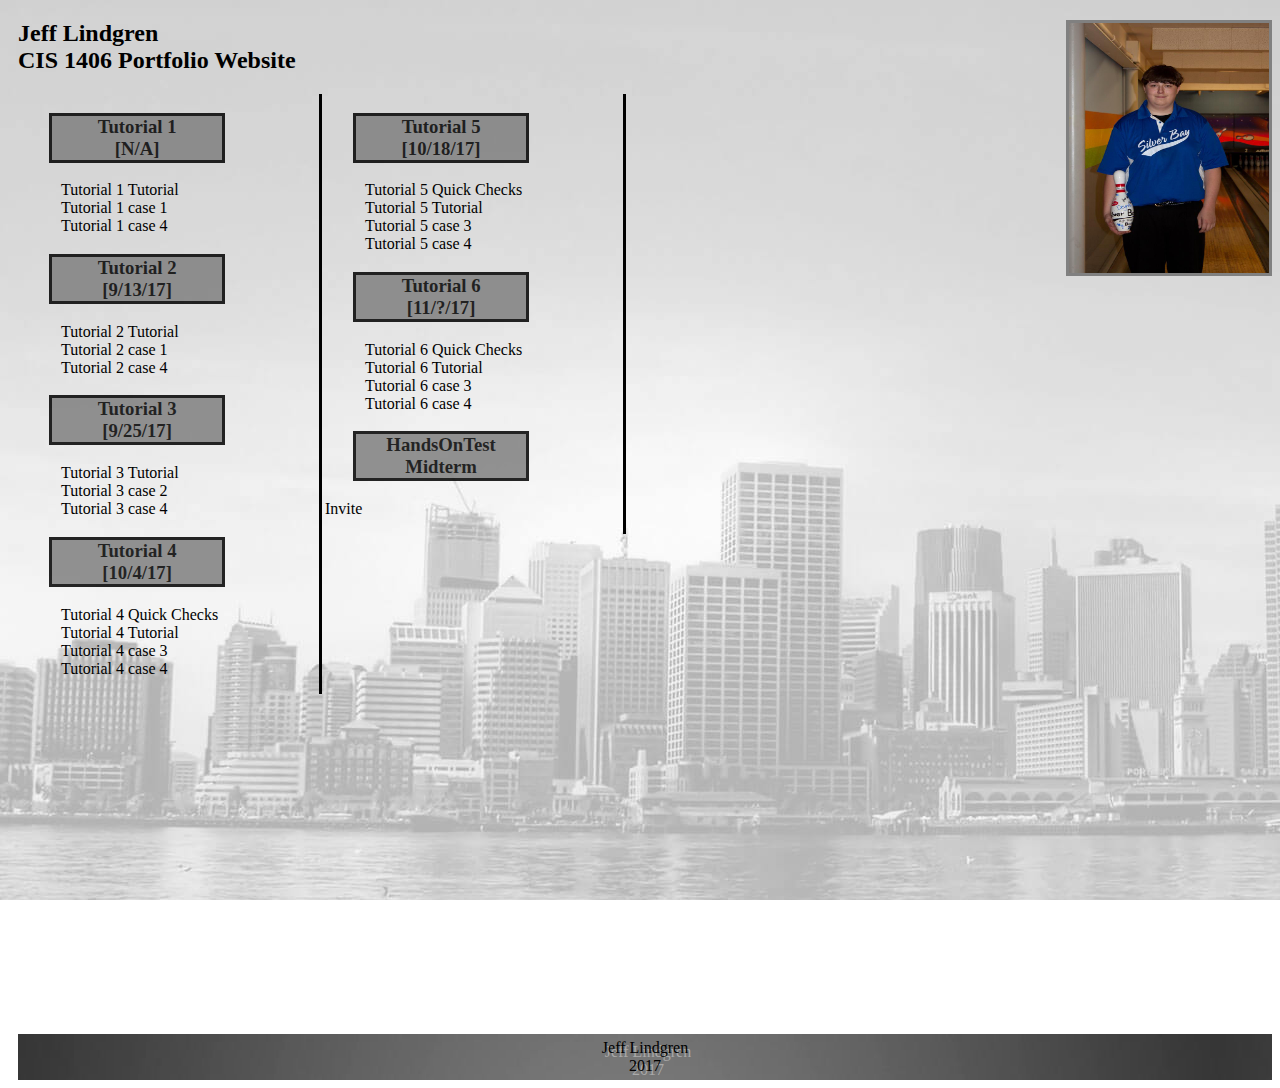
<file: index.html>
<!DOCTYPE html>
<html>
<head>

<!--
	[Jeff Lindgren]
	CIS 1406
	Website Portfolio
	Fall 2017
	[/6//17]

Turtorial 3/What I added
1. I changed the background-color to gray so it's better on the eyes.
2. changed the text color to white so the text was better to see.
3. changed the link color to make it stand out more.
4. Added a green background color to h3 and changed the text color to black so people can see the text.

Turtorial 4/What I added
1. I used text-aligh: center; to center my image of me.
2. I used an independent class to make my name green and changed the font size to 2em.
3. I used an depented class to make the line height for the ul to be 1.3 and changed the color to blue

Turtorial 5/What I added
1. Uded padding on the h3 tag to make the bar have padding on the left and right side.
2. changed the margin for the ul and h3 tags to 3em for the sides left and right.
3. Added a border around the my image. 


-->
    
    

<meta http-equiv="Content-Type" content="text/html; charset=ISO-8859-1" />
<title>[Jeff Lindgren] - Web Programming Portfolio</title>
<link href = "index_sheet.css" rel = "stylesheet" type = "text/css" />

</head>

<body>


<p>
  <img src = "logojeff.png"
height = "250"
width = "200"
title = "Jeff Lindgren"
alt = "Jeff Lindgren"

/></p>


<h2>Jeff Lindgren <br />
CIS 1406 Portfolio Website
</h2>   


<section id="left">
<h3 class ="mar">Tutorial 1
<br />[N/A]</h3>
<ul class = "list">
	<li><a class="small" href="CIS1406/tutorial1/tutorial/worldmusic.html">Tutorial 1 Tutorial</a></li>
	<li><a class="small" href="CIS1406/tutorial1/case1/shop.html">Tutorial 1 case 1</a></li>
	<li><a class="small" href="CIS1406/tutorial1/case4/energysolutions.html">Tutorial 1 case 4</a></li>
</ul>

<h3 class ="mar"> Tutorial 2
<br />[9/13/17]</h3>
<ul class = "list">
	<li><a class="small" href="CIS1406/tutorial2/tutorial/index.html">Tutorial 2 Tutorial</a></li>
	<li><a class="small" href="CIS1406/tutorial2/case1/barker.htm">Tutorial 2 case 1</a></li>
	<li><a class="small" href="CIS1406/tutorial2/case4/college.html">Tutorial 2 case 4</a></li>
</ul>

<h3 class ="mar"> Tutorial 3
	<br />[9/25/17]</h3>
	<ul class = "list">
		<li><a class="small" href="CIS1406/tutorial3/tutorial/index.htm">Tutorial 3 Tutorial</a></li>
		<li><a class="small" href="CIS1406/tutorial3/case2/record.htm">Tutorial 3 case 2</a></li>
		<li><a class="small" href="CIS1406/tutorial3/case4/slake.htm">Tutorial 3 case 4</a></li>
	</ul>

<h3 class ="mar"> Tutorial 4
  <br />[10/4/17]</h3>
  <ul class = "list">
  	<li><a href="CIS1406/tutorial4/QC4.html">Tutorial 4 Quick Checks</a></li>
    <li><a class="small" href="CIS1406/tutorial4/tutorial/career.htm">Tutorial 4 Tutorial</a></li>
  	<li><a class="small" href="CIS1406/tutorial4/case3/power.htm">Tutorial 4 case 3</a></li>
  	<li><a class="small" href="CIS1406/tutorial4/case4/donate.htm">Tutorial 4 case 4</a></li>
  </ul>
    </section>
<section id="right">
  <h3 class ="mar"> Tutorial 5
    <br />[10/18/17]</h3>
    <ul class = "list">
    	<li><a href="CIS1406/tutorial5/QC5.html">Tutorial 5 Quick Checks</a></li>
        <li><a class="small" href="CIS1406/tutorial5/tutorial/elephant.htm">Tutorial 5 Tutorial</a></li>
    	<li><a class="small" href="CIS1406/tutorial5/case3/books.htm">Tutorial 5 case 3</a></li>
    	<li><a class="small" href="CIS1406/tutorial5/case4/hope.htm">Tutorial 5 case 4</a></li>
    </ul>
    
  <h3 class ="mar"> Tutorial 6
    <br />[11/?/17]</h3>
    <ul class = "list">
    	<li><a href="CIS1406/tutorial6/QC5.html">Tutorial 6 Quick Checks</a></li>
        <li><a class="small" href="CIS1406/tutorial6/tutorial/elephant.htm">Tutorial 6 Tutorial</a></li>
    	<li><a class="small" href="CIS1406/tutorial6/case3/books.htm">Tutorial 6 case 3</a></li>
    	<li><a class="small" href="CIS1406/tutorial6/case4/hope.htm">Tutorial 6 case 4</a></li>
    </ul>
    
<h3>HandsOnTest Midterm</h3>
    <p><a class="smaller" href="HandsOnTest/invite.html">Invite</a></p>


</section>
<footer>Jeff Lindgren<br />2017</footer>

</body>
</html>
</file>
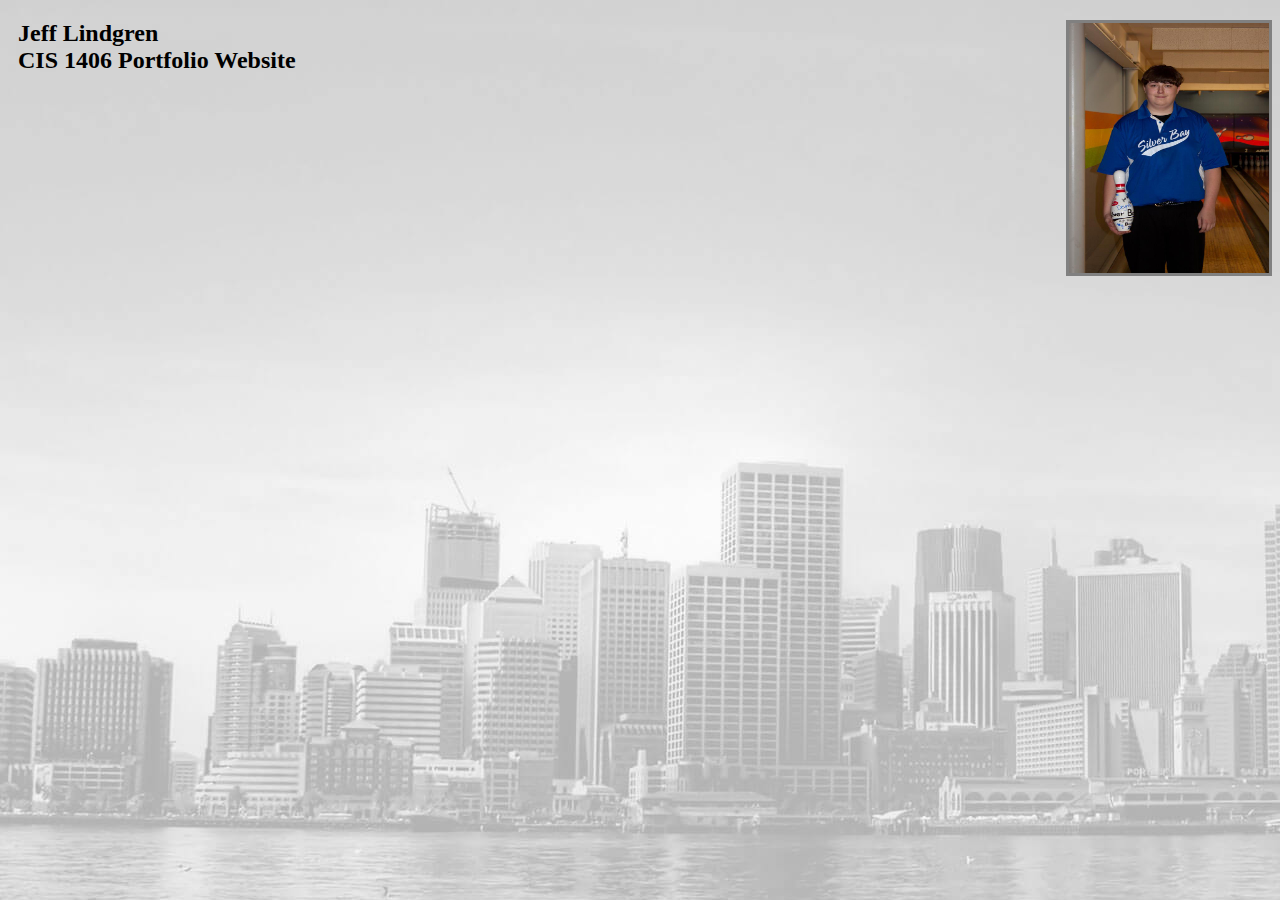
<file: indexnew.html>
<!DOCTYPE html>
<html>
<head>

<!--
	[Jeff Lindgren]
	CIS 1406
	Website Portfolio
	Fall 2017
	[/6//17]

Turtorial 3/What I added
1. I changed the background-color to gray so it's better on the eyes.
2. changed the text color to white so the text was better to see.
3. changed the link color to make it stand out more.
4. Added a green background color to h3 and changed the text color to black so people can see the text.

Turtorial 4/What I added
1. I used text-aligh: center; to center my image of me.
2. I used an independent class to make my name green and changed the font size to 2em.
3. I used an depented class to make the line height for the ul to be 1.3 and changed the color to blue

Turtorial 5/What I added
1. Uded padding on the h3 tag to make the green bar have padding on all sides with 4px.
2. changed the margin for the ul and h3 tags to 3em for the sides left and right.
3. Added a border around the h3 element.


-->
    
    

<meta http-equiv="Content-Type" content="text/html; charset=ISO-8859-1" />
<title>[Jeff Lindgren] - Web Programming Portfolio</title>
<link href = "index_sheet.css" rel = "stylesheet" type = "text/css" />

</head>

<body>


<p style="text-align:center;">
  <img src = "logojeff.png"
height = "250"
width = "200"
title = "Jeff Lindgren"
alt = "Jeff Lindgren"

/></p>


<h2>Jeff Lindgren <br />
CIS 1406 Portfolio Website
</h2>



</body>
</html>
</file>
<file: index_sheet.css>
body
{
    background-image: url(images/back2.jpg);
    font-family: Futura;
    background-attachment: fixed;
    padding-left: 10px
}

img 
{
    float: right;
    border: solid gray 3px;
}

ul
{
    list-style-type: none;
}
h3
{
    background-color: gray;
    opacity: 0.85;
    padding-left: 5px;
    padding-right: 5px;
    clear: right;
    border: solid black 3px;
    width: 160px;
    text-align: center;
    margin: 1em 2em 1em 1.5em
    
}

footer
{
    text-align: center;
    background-image: url(images/gray.jpg);
    text-shadow: 3px 4px darkgray;
    padding: 5px 0 5px 0;
    margin-top: 60em;
}

a
{
    text-decoration: none;
    color: black;
}
ul a:hover
{
    color: white;
    font-weight: bold;
    text-decoration: none;
    display: block;
    background-color: blue;
    padding: 3px;
    width: 210px;
}



a:hover.smaller
{
    color: white;
    font-weight: bold;
    text-decoration: none;
    display: block;
    background-color: blue;
    padding: 3px;
    width: 90px;
}


a:hover.small
{
    color: white;
    font-weight: bold;
    text-decoration: none;
    display: block;
    background-color: blue;
    padding: 3px;
    width: 170px;
}

#left
{
    width: 298px;
    float: left;
    border-right: solid black 3px;
    padding-left: 3px
}

#right
{
    width: 298px;
    float: left;
    border-right: solid black 3px;
    padding-left: 3px
}
</file>
